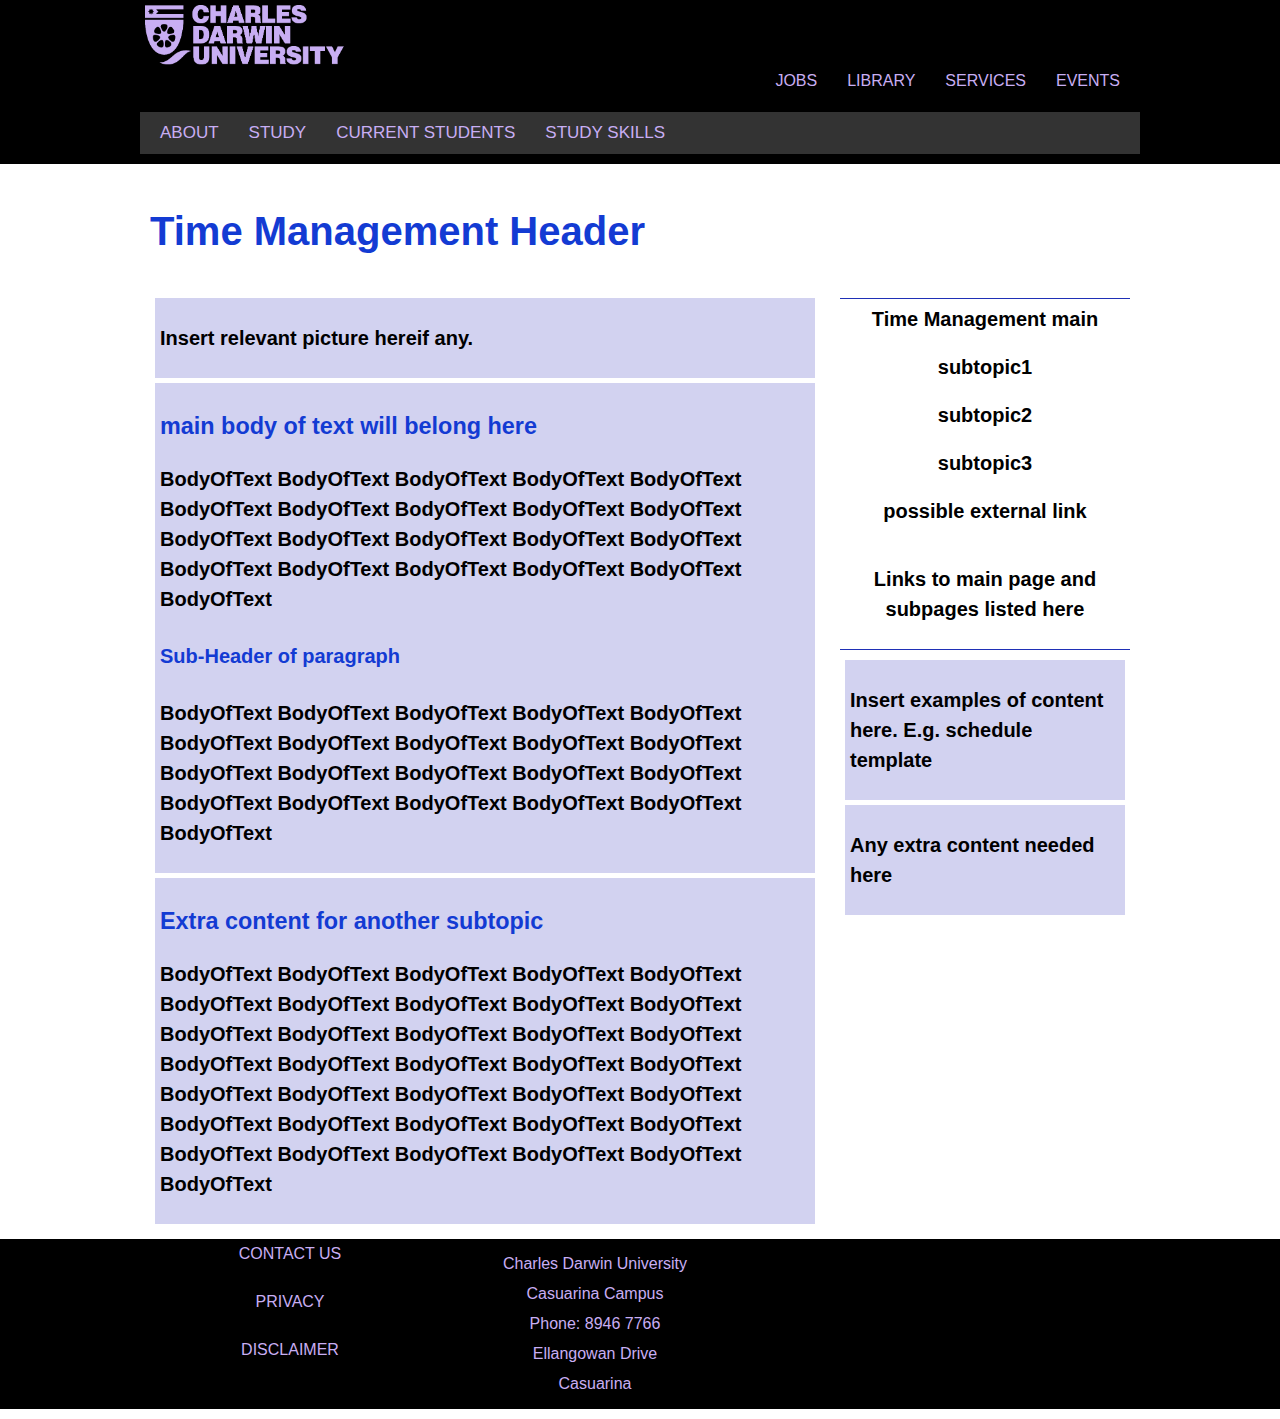
<file: index.html>
<!doctype html>
<html lang="en">
    <head>
        <meta charset="utf-8">
        <title>OneMind Study Skills Template</title>
        <meta name="description" content="Template for OneMind Website">
        <meta name="viewport" content="width=700, initial-scale=1, maximum-scale=5">
        <link rel="stylesheet" type="text/css" href="page_template.css">
    </head>

    <body>
    <!--Header Sigments-->
      <div class="header">
        <div class="headerbox">
          <img class="logo" src="cdulogo.png" alt="CDU Logo">
          <div class="sitenav">
            <a href="events.asp">EVENTS</a>
            <a href="services.asp">SERVICES</a>
            <a href="library.asp">LIBRARY</a>
            <a href="jobs.asp">JOBS</a>
          </div>
        </div>

        <div class="navbox">
          <div class="topnav">
            <a href="about.asp">ABOUT</a>
            <a href="study.asp">STUDY</a>
            <a href="currentstudents.asp">CURRENT STUDENTS</a>
            <a href="studyskills.asp">STUDY SKILLS</a>
          </div>
        </div>
      </div>

      <!--Body Segments-->
      <div class="body_container">
        <div class="pagetitle">
          <h1>Time Management Header</h1>
        </div>

        <!--Body Of Info Located On Left Side-->
        <div class="info">
          <div class="content1">
            <p>Insert relevant picture hereif any.</p>
          </div>

          <div class="content2">
            <h3>main body of text will belong here</h3>
            <p>BodyOfText      BodyOfText      BodyOfText
               BodyOfText      BodyOfText      BodyOfText
               BodyOfText      BodyOfText      BodyOfText
               BodyOfText      BodyOfText      BodyOfText
               BodyOfText      BodyOfText      BodyOfText
               BodyOfText      BodyOfText      BodyOfText
               BodyOfText      BodyOfText      BodyOfText
            </p>
            <h4>Sub-Header of paragraph</h4>
            <p>BodyOfText      BodyOfText      BodyOfText
               BodyOfText      BodyOfText      BodyOfText
               BodyOfText      BodyOfText      BodyOfText
               BodyOfText      BodyOfText      BodyOfText
               BodyOfText      BodyOfText      BodyOfText
               BodyOfText      BodyOfText      BodyOfText
               BodyOfText      BodyOfText      BodyOfText
            </p>
          </div>

          <div class="content3">
            <h3>Extra content for another subtopic</h3>
            <p>BodyOfText      BodyOfText      BodyOfText
               BodyOfText      BodyOfText      BodyOfText
               BodyOfText      BodyOfText      BodyOfText
               BodyOfText      BodyOfText      BodyOfText
               BodyOfText      BodyOfText      BodyOfText
               BodyOfText      BodyOfText      BodyOfText
               BodyOfText      BodyOfText      BodyOfText
               BodyOfText      BodyOfText      BodyOfText
               BodyOfText      BodyOfText      BodyOfText
               BodyOfText      BodyOfText      BodyOfText
               BodyOfText      BodyOfText      BodyOfText
               BodyOfText      BodyOfText      BodyOfText</p>
          </div>
        </div>

        <!--Navigation And External Links On Right Side-->
        <div class="sidebar">
          <div class="sidenav">
            <a href="pagemain">Time Management main</a>
            <a href="subtopic1">subtopic1</a>
            <a href="subtopic2">subtopic2</a>
            <a href="subtopic3">subtopic3</a>
            <a href="externallink">possible external link</a>
            <!--a comment and some whitespace-->
            <p>Links to main page and subpages listed here</p>
          </div>

          <div class="sidecontent1">
            <p>Insert examples of content here. E.g. schedule template</p>
          </div>

          <div class="sidecontent2">
            <p>Any extra content needed here</p>
          </div>
        </div>
      </div>

      <!--Footer Segment-->
      <div class="footer">
        <div class="footerbox">
          <div class="footernav">
            <a href="events.asp">CONTACT US</a>
            <a href="services.asp">PRIVACY</a>
            <a href="library.asp">DISCLAIMER</a>
          </div>

          <div class="contactinfo">
            <p>Charles Darwin University</p>
            <p>Casuarina Campus</p>
            <p>Phone: 8946 7766</p>
            <p>Ellangowan Drive</p>
            <p>Casuarina</p>
          </div>

        </div>
      </div>
    </body>
</html>
</file>
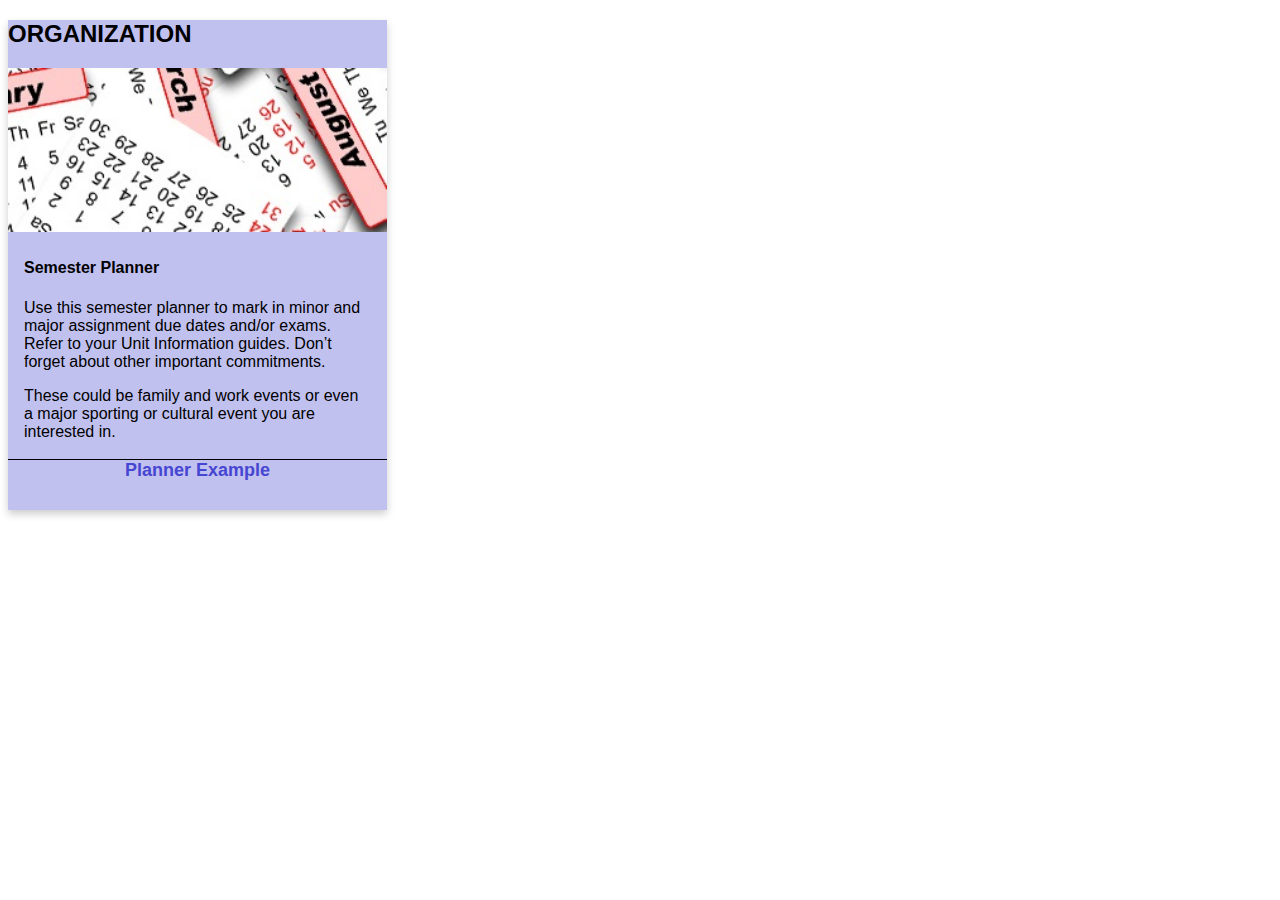
<file: Card Template/index.html>
<!doctype html>
<html lang="en">
    <head>
        <meta charset="utf-8">
        <title>OneMind Study Skills Template</title>
        <meta name="viewport" content="width=device-width, initial-scale=1">
        <link rel="stylesheet" type="text/css" href="page_template.css">
    </head>

    <body>
    <div class="card">
      <h2>ORGANIZATION</h2>
      <img src="time.jpg" alt="Timetable" style="width:100%">
      <div class="container">
        <h4>Semester Planner</h4>
        <p>Use this semester planner to mark in minor and major assignment due dates and/or exams.
           Refer to your Unit Information guides. Don’t forget about other important commitments. </p>
        <p>These could be family and work events or even a major sporting or
           cultural event you are interested in. </p>

      </div>

               <div class="cardaction">
                 <a href="timetable">Planner Example</a>
              </div>
    </div>

    <body>
</file>
<file: page_template.css>
/* Universal data for css sheet */
* {
  font-family: "Trebuchet MS", Helvetica, sans-serif;
  box-sizing: border-box;
  -webkit-box-sizing: border-box;
  -moz-box-sizing: border-box;
}

/* Main website structure */
body {
  line-height: 30px;
  background-color: white;
  margin: 0px;
  padding: 0px;
  border: 0px;
}

div {
  padding: 5px;
  border: 5px;
  margin: 5px;
}

h1, h2, h3, h4, h5, h6
.heading {
	color: #133bd3;
	font-weight: bold;
}

/* Header Structure */
.header {
  text-align: center;
  Background-color: black;
  margin: 0px;
  padding: 0px;
  border: 0px;
  width: 100%;
}

.headerbox {
  display: inline-block;
  margin: 0 auto;
  width: 1000px;
  position: relative;
}

.logo {
  display: inline-block;
  float: left;
}


/* Main Site Internal Business Content */
.sitenav {
  overflow: hidden;
  background-color: black;
  margin: 0px;
  padding: 0px;
  display: block;
  float: right;
  width: 100%;
}

.sitenav a {
  color: #c8aef3;
  padding: 1px 15px 1px 15px;
  display: inline-block;
  float: right;
}

/* Main Site Content Information Navigation*/
.headernav {
  text-align: left;
  width: 100%;
}

.navbox {
  display: inline-block;
  margin: 0 auto;
  width: 1000px;
  position: relative;
  Background-color: #333;
}

.topnav {
  overflow: hidden;
  margin: 0;
  padding: 0px;
  float: left;
  width: 100%;
}

.topnav a {
  color: #c8aef3;
  padding: 1px 15px 1px 15px;
  font-size: 17px;
  display: inline-block;
  float: left;
}

/* Main Body of Content Style */
.body_container {
  font-size: 20px;
  font-weight: bold;
  text-align: center;
  width: 1000px;
  margin: 0 auto;
  margin-top: 20px;
  border: 0px;
  padding: 0px;
}

.content1, .content2, .content3, .sidecontent1, .sidecontent2 {
  background-color: #d2d2f0;
  text-align: left;
}

/* Current Page Title Informing User of Page */
.pagetitle {
  text-align: left;
  width: 100%;
  color: #4646d2;
}

/* Main Content for Page, Stays on Left Side */
.info {
  float: left;
  width: 68%;
}

/* Sidebar Used for Navigation / Links to Examples Relating to Main Content */
.sidebar {
  float: right;
  width: 30%;
}

.sidenav {
  width: 100%;
  border-top: 1px solid #1f30b6;
  border-bottom: 1px solid #1f30b6;
  margin: 5px 0px 10px 0px;
}

.sidenav a {
  color: black;
  display: block;
  height:48px;
}

/* Footer Structure */
.footer {
  text-align: center;
  Background-color: black;
  margin: 0px;
  padding: 0px;
  border: 0px;
  width: 100%;
  display: inline-block;
}

.footerbox {
  display: block;
  margin: 0 auto;
  border: 0px;
  padding: 0px;
  width: 1000px;
  position: relative;
}

.footernav {
  width: 30%;
  color: #c8aef3;
  text-align: center;
  padding: 0px;
  margin: 0px;
  border: 0px;
  display: inline-block;
  float: left;
}
.footernav a {
  width: 100%;
  color: #c8aef3;
  text-align: center;
  padding: 0px 15px 0px 15px;
  display: inline-block;
  height:48px;
}

.contactinfo {
  width: 30%;
  color: #c8aef3;
  float: left;
}

.contactinfo p {
  margin: 0px;
  border: 0px;
  text-align: center;
  vertical-align: middle;
}

.extra {
  width: 30%;
  color: #c8aef3;
  display: inline-block;
  float: right;
}

.contactinfo p {
  padding: 0px;
  margin: 0px;
  border: 0px;
  text-align: center;
  vertical-align: middle;
}
/* Universal Navigation Look */
a {
  text-decoration: none;
}

a:hover {
  background-color: #c1c1f0;
  color: black;
}
</file>
<file: Card Template/page_template.css>
* {
  font-family: "Trebuchet MS", Helvetica, sans-serif;
  box-sizing: border-box;
  -webkit-box-sizing: border-box;
  -moz-box-sizing: border-box;
}

.card {
  box-shadow: 0 4px 8px 0 rgba(0,0,0,0.2);
  transition: 0.3s;
  width: 30%;
  background-color: #c1c1f0;
}

.card:hover {
  box-shadow: 0 8px 16px 0 rgba(105,33,222,.7);
}

.container {
  padding: 2px 16px;
  border-bottom: 1px solid black;
}

.cardaction {
  text: bold;
  text-align: center;
}

.cardaction a {
  display: inline-block;
  font-weight: bold;
  font-size: 18px;
  color: #4646d2;
  width: 100%;
  height: 50px;
  width: 100%;
  text-decoration: none;
  text-align: center;
  background-color: #c1c1f0;
}

a:hover {
  color: black;
  box-shadow: 0 8px 16px 0 rgba(0,0,0,.7);
}
</file>
